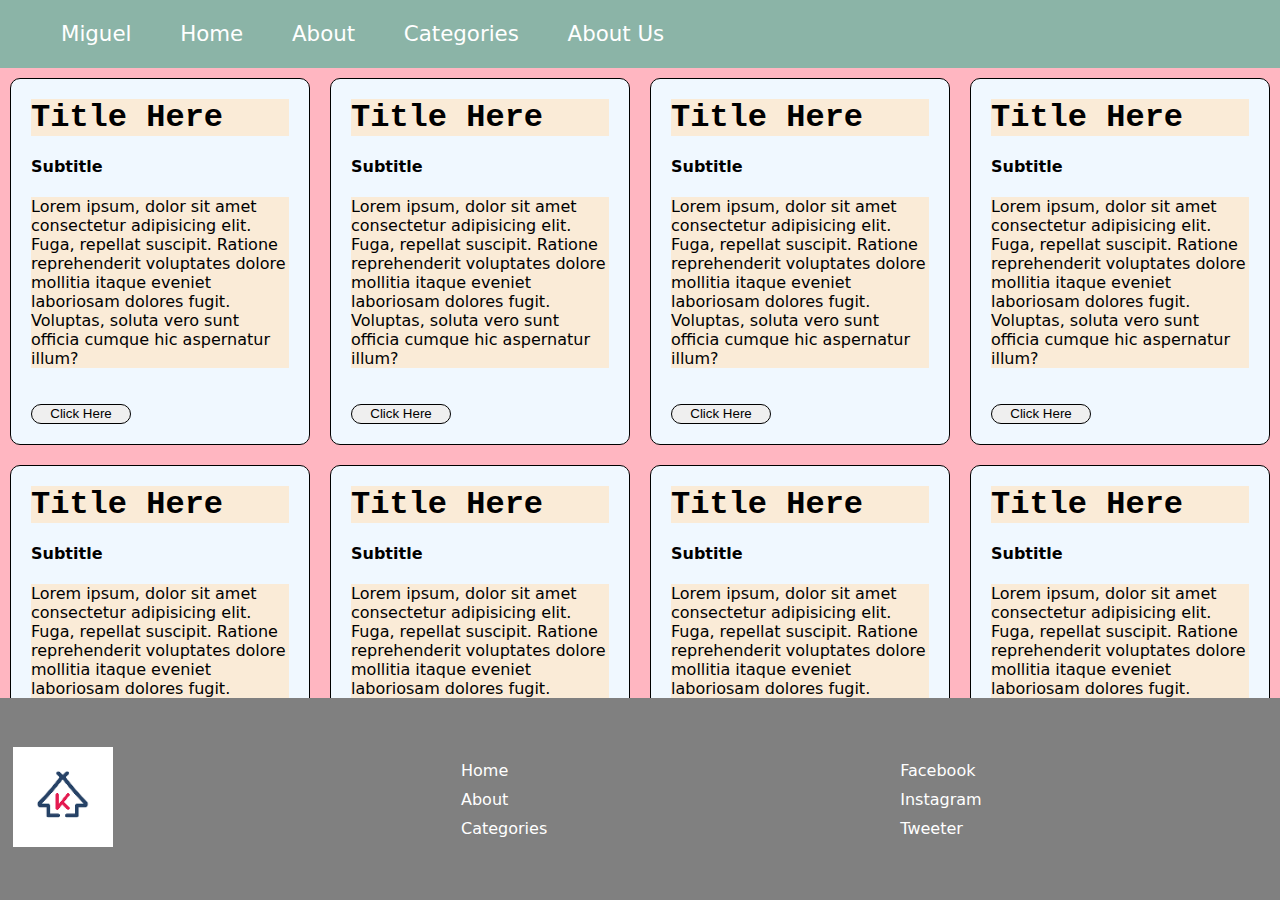
<file: index.html>
<!DOCTYPE html>
<html lang="en">

<head>
    <meta charset="UTF-8">
    <meta name="viewport" content="width=device-width, initial-scale=1.0">
    <title>Task 5</title>
    <link rel="stylesheet" href="index.css">
</head>

<body>

    <nav>
        <ul>
            <li><a href="#">Miguel</a></li>
            <li><a href="#">Home</a></li>
            <li><a href="#">About</a></li>
            <li><a href="#">Categories</a></li>
            <li><a href="#">About Us</a></li>
        </ul>
    </nav>

    <div class="inline_cards">
        <div class="card">
            <h1 class="card_title">Title Here</h1>
            <h4 class="card_subtitle">Subtitle</h4>
            <div class="card_body">
                <p class="card_text">Lorem ipsum, dolor sit amet consectetur adipisicing elit. Fuga, repellat suscipit.
                    Ratione reprehenderit voluptates dolore mollitia itaque eveniet laboriosam dolores fugit. Voluptas,
                    soluta vero sunt officia cumque hic aspernatur illum?

                </p>
            </div>
            <br>
            <a href="form.html"> <button class="card_btn">Click Here</button></a>
        </div>

        <div class="card">
            <h1 class="card_title">Title Here</h1>
            <h4 class="card_subtitle">Subtitle</h4>
            <div class="card_body">
                <p class="card_text">Lorem ipsum, dolor sit amet consectetur adipisicing elit. Fuga, repellat suscipit.
                    Ratione reprehenderit voluptates dolore mollitia itaque eveniet laboriosam dolores fugit. Voluptas,
                    soluta vero sunt officia cumque hic aspernatur illum?

                </p>
            </div>
            <br>
            <a href="form.html"> <button class="card_btn">Click Here</button></a>
        </div>

        <div class="card">
            <h1 class="card_title">Title Here</h1>
            <h4 class="card_subtitle">Subtitle</h4>
            <div class="card_body">
                <p class="card_text">Lorem ipsum, dolor sit amet consectetur adipisicing elit. Fuga, repellat suscipit.
                    Ratione reprehenderit voluptates dolore mollitia itaque eveniet laboriosam dolores fugit. Voluptas,
                    soluta vero sunt officia cumque hic aspernatur illum?

                </p>
            </div>
            <br>
            <a href="form.html"> <button class="card_btn">Click Here</button></a>
        </div>

        <div class="card">
            <h1 class="card_title">Title Here</h1>
            <h4 class="card_subtitle">Subtitle</h4>
            <div class="card_body">
                <p class="card_text">Lorem ipsum, dolor sit amet consectetur adipisicing elit. Fuga, repellat suscipit.
                    Ratione reprehenderit voluptates dolore mollitia itaque eveniet laboriosam dolores fugit. Voluptas,
                    soluta vero sunt officia cumque hic aspernatur illum?

                </p>
            </div>
            <br>
            <a href="form.html"> <button class="card_btn">Click Here</button></a>
        </div>

    </div>

    <div class="inline_cards">

        <div class="card">
            <h1 class="card_title">Title Here</h1>
            <h4 class="card_subtitle">Subtitle</h4>
            <div class="card_body">
                <p class="card_text">Lorem ipsum, dolor sit amet consectetur adipisicing elit. Fuga, repellat suscipit.
                    Ratione reprehenderit voluptates dolore mollitia itaque eveniet laboriosam dolores fugit. Voluptas,
                    soluta vero sunt officia cumque hic aspernatur illum?

                </p>
            </div>
            <br>
            <a href="form.html"> <button class="card_btn">Click Here</button></a>
        </div>

        <div class="card">
            <h1 class="card_title">Title Here</h1>
            <h4 class="card_subtitle">Subtitle</h4>
            <div class="card_body">
                <p class="card_text">Lorem ipsum, dolor sit amet consectetur adipisicing elit. Fuga, repellat suscipit.
                    Ratione reprehenderit voluptates dolore mollitia itaque eveniet laboriosam dolores fugit. Voluptas,
                    soluta vero sunt officia cumque hic aspernatur illum?

                </p>
            </div>
            <br>
            <a href="form.html"> <button class="card_btn">Click Here</button></a>
        </div>

        <div class="card">
            <h1 class="card_title">Title Here</h1>
            <h4 class="card_subtitle">Subtitle</h4>
            <div class="card_body">
                <p class="card_text">Lorem ipsum, dolor sit amet consectetur adipisicing elit. Fuga, repellat suscipit.
                    Ratione reprehenderit voluptates dolore mollitia itaque eveniet laboriosam dolores fugit. Voluptas,
                    soluta vero sunt officia cumque hic aspernatur illum?

                </p>
            </div>
            <br>
            <a href="form.html"> <button class="card_btn">Click Here</button></a>
        </div>

        <div class="card">
            <h1 class="card_title">Title Here</h1>
            <h4 class="card_subtitle">Subtitle</h4>
            <div class="card_body">
                <p class="card_text">Lorem ipsum, dolor sit amet consectetur adipisicing elit. Fuga, repellat suscipit.
                    Ratione reprehenderit voluptates dolore mollitia itaque eveniet laboriosam dolores fugit. Voluptas,
                    soluta vero sunt officia cumque hic aspernatur illum?

                </p>
            </div>
            <br>
            <a href="form.html"> <button class="card_btn">Click Here</button></a>
        </div>
    </div>

    <div class="footer">
        <table>
            <tr>
                <td>
                    <img src="kodego.png" class="logo">
                </td>
                <td>
                    <ul>
                        <li class="socmed"><a href="index.html">Home</a></li>
                        <li>About</li>
                        <li>Categories</li>
                    </ul>
                </td>
                <td>
                    <ul>
                        <li class="socmed"><a href="https://www.facebook.com">Facebook</a></li>
                        <li class="socmed"><a href="https://www.instagram.com">Instagram</a></li>
                        <li class="socmed"><a href="https://www.tweeter.com">Tweeter</a></li>
                    </ul>
                </td>
                <td>
                    <ul>
                        <li>123 ABC METRO MANILA</li>
                        <li>123456789</li>
                        <li>00-000-00-00</li>
                    </ul>
                </td>
            </tr>

        </table>
    </div>

</body>
</html>
</file>
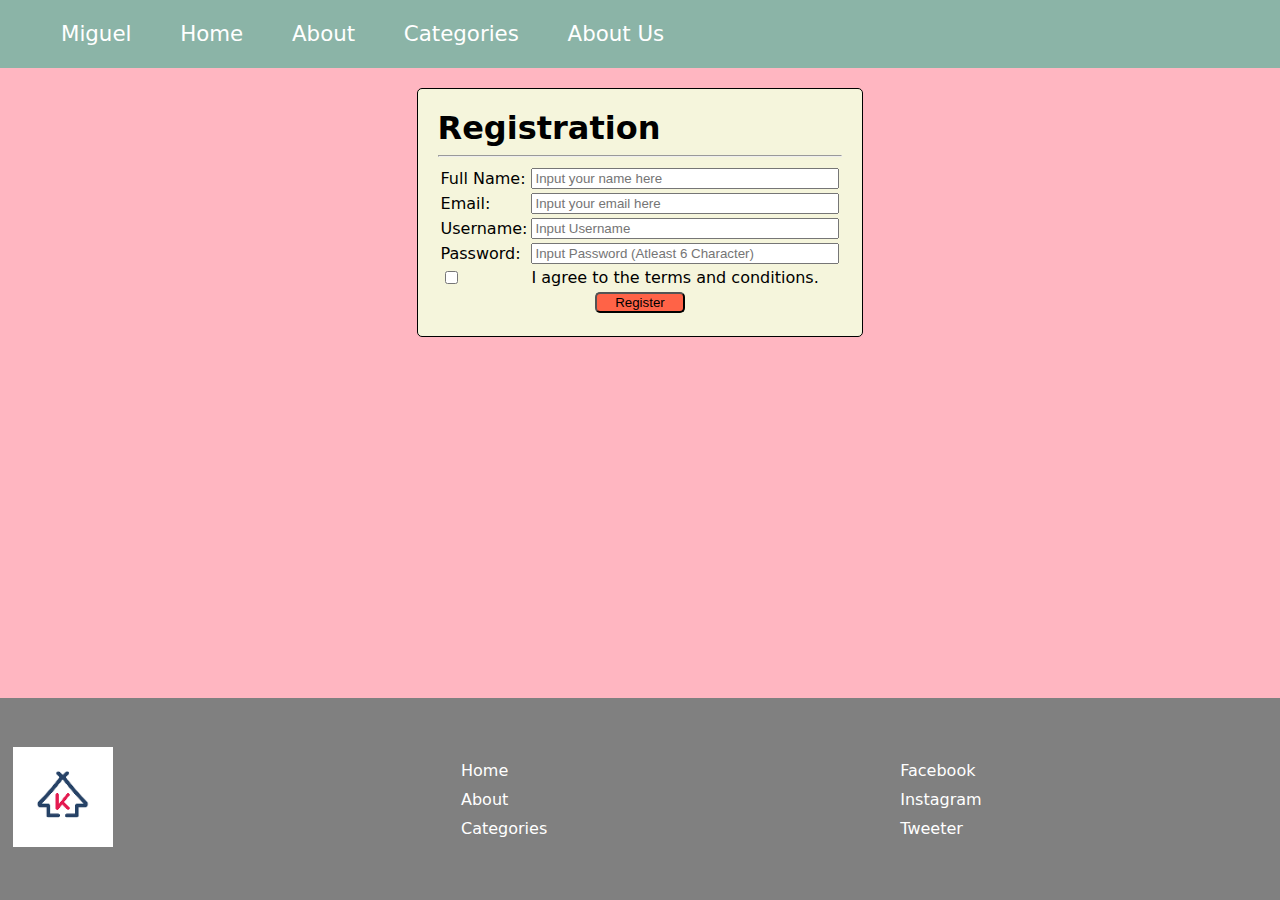
<file: form.html>
<!DOCTYPE html>
<html lang="en">
<head>
    <meta charset="UTF-8">
    <meta name="viewport" content="width=device-width, initial-scale=1.0">
    <title>Sign Up Form</title>
    <link rel="stylesheet" href="form.css">
</head>
<body>

    <nav>
        <ul>
            <li><a href="#">Miguel</a></li>
            <li><a href="index.html">Home</a></li>
            <li><a href="#">About</a></li>
            <li><a href="#">Categories</a></li>
            <li><a href="#">About Us</a></li>
        </ul>
    </nav>


    <div class="form_div">
        <h1>Registration</h1>
        <hr>
        <form>
            <table>
                <tr>
                    <td>Full Name:</td>
                    <td ><input type="text" id="fullname" name="fullname" placeholder="Input your name here" required> </td>
                </tr>

                <tr>
                    <td>Email:</td>
                    <td><input type="email" id="email" name="email" placeholder="Input your email here" required> </td>
                </tr>

                <tr>
                    <td>Username:</td>
                    <td><input type="text" id="username" name="username" placeholder="Input Username" required"> </td>
                </tr>

                <tr>
                    <td>Password:</td>
                    <td><input type="password" id="password" name="password" placeholder="Input Password (Atleast 6 Character)" required> </td>
                </tr>

                <tr>
                    <td><input type="checkbox" id="terms" name="terms"></td>
                    <td>I agree to the terms and conditions.</td>
                </tr>

                <tr>
                    <td colspan="2"><center><button id="register">Register</button></center></td>
                </tr>
            </table>
        </form>
    </div>

    <div class="footer">
        <table class="table_footer">
            <tr>
                <td>
                    <img src="kodego.png" class="logo">
                </td>
                <td>
                    <ul>
                        <li class="socmed"><a href="index.html">Home</a></li>
                        <li>About</li>
                        <li>Categories</li>
                    </ul>
                </td>
                <td>
                    <ul>
                        <li class="socmed"><a href="https://www.facebook.com">Facebook</a></li>
                        <li class="socmed"><a href="https://www.instagram.com">Instagram</a></li>
                        <li class="socmed"><a href="https://www.tweeter.com">Tweeter</a></li>
                    </ul>
                </td>
                <td>
                    <ul>
                        <li>123 ABC METRO MANILA</li>
                        <li>123456789</li>
                        <li>00-000-00-00</li>
                    </ul>
                </td>
            </tr>

        </table>
    </div>
    
</body>
</html>
</file>
<file: index.css>
nav{
    background-color: rgb(139, 180, 167);
    color: white;
    border: 0px;
    margin: 0px;
    padding: 0px;
    font-size: 16pt;
    width: 100%;
    position: sticky;
    display: inline-block;
}

nav li{
    display: inline;
    list-style: none;
}

body{
    margin: 0px;
    background-color: lightpink;
    font-family: system-ui, -apple-system, BlinkMacSystemFont, 'Segoe UI', Roboto, Oxygen, Ubuntu, Cantarell, 'Open Sans', 'Helvetica Neue', sans-serif;
    height: 100%; 
}

nav a{
    text-decoration: none;
    color: white;
    padding: 25px 16px;
}

nav a:hover{
    color: black;
    background-color: rgb(32, 72, 73);
}

.card{
    border: 1px solid black;
    background-color: aliceblue;
    border-radius: 10px;
    padding: 20px;
    width: 300px;
    margin: 10px;
}
.card_title{
    background-color: antiquewhite;
    font-family: 'Courier New', Courier, monospace;
    margin: 0;
}

.card_text{
    background-color: antiquewhite;
}

.card_btn{
    border: 1px solid black;
    border-radius: 10px;
    width: 100px;
    height: 20px;
    color: black;
}
.card_btn:hover{
    background-color: rgb(145, 94, 94);
    color: rgb(201, 201, 188);
    transition: .5s;
}

.inline_cards{
    display: inline-block;
    display: flex;
    justify-content: center;
    align-items: center;
    
}

.footer{
    background-color: gray;
    color: white;
    width: 100%;
    position: fixed;
    bottom: 0px;
}

table{
    margin: auto;
    padding: 10px;    
}

li{
    padding: 5px;
    list-style-type: none;
}

td{
    padding-right: 300px;
}

.logo{
    width: 100px;
    height: 100px;
}


.socmed a{
    color: rgb(255, 255, 255);
    text-decoration: none;
}

.socmed a:hover{
    color: rgb(43, 39, 39);
    transition: 0.5s;
}
</file>
<file: form.css>
nav{
    background-color: rgb(139, 180, 167);
    color: white;
    border: 0px;
    margin: 0px;
    padding: 0px;
    font-size: 16pt;
    width: 100%;
    position: sticky;
    display: inline-block;
    margin-bottom: 20px;
}

nav li{
    display: inline;
    list-style: none;
}

body{
    margin: 0px;
    background-color: lightpink;
    font-family: system-ui, -apple-system, BlinkMacSystemFont, 'Segoe UI', Roboto, Oxygen, Ubuntu, Cantarell, 'Open Sans', 'Helvetica Neue', sans-serif;
    height: 100%; 
}

nav a{
    text-decoration: none;
    color: white;
    padding: 25px 16px;
}

nav a:hover{
    color: black;
    background-color: rgb(32, 72, 73);
}

.form_div{
    border: 1px solid black;
    width: fit-content;
    border-radius: 5px;
    padding: 20px;
    margin: auto;
    background-color: beige;
}

h1{
    margin: 0px;
}

#register{
    background-color: tomato;
    border-radius: 5px;
    width: 90px;
}

#register:hover{
    background-color: aqua;
    width: 100px;
    transition: 0.5s;    
}

#fullname{
    width: 300px;
}

#email{
    width: 300px;
}

#username{
    width: 300px;
}

#password{
    width: 300px;
}

.footer{
    background-color: gray;
    color: white;
    width: 100%;
    position: fixed;
    bottom: 0px;
}

.table_footer{
    margin: auto;
    padding: 10px;    
}

li{
    padding: 5px;
    list-style-type: none;
}

.table_footer tr td {
    padding-right: 300px;
}

.logo{
    width: 100px;
    height: 100px;
}


.socmed a{
    color: rgb(255, 255, 255);
    text-decoration: none;
}

.socmed a:hover{
    color: rgb(43, 39, 39);
    transition: 0.5s;
}
</file>
